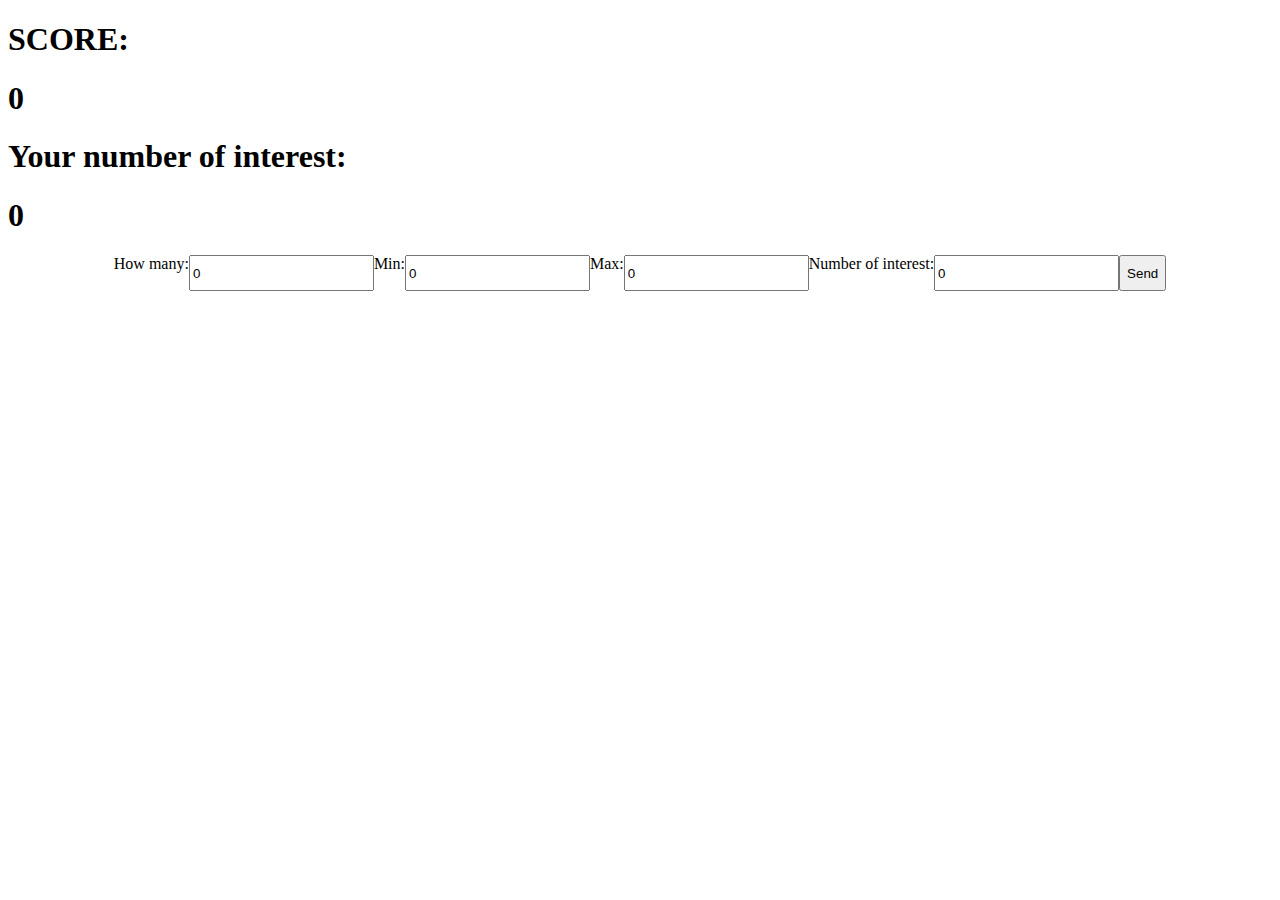
<file: nummer_generic.html>
<!DOCTYPE html>
<html>
<head>
	<title>Flashcards</title>
	<style>
		.squares {
			display: flex;
			flex-wrap: wrap;
			justify-content: center;
			margin: 20px;
		}
		
		.square {
			width: 100px;
			height: 100px;
			background-color: blue;
			border-radius: 10px;
			cursor: pointer;
			margin: 10px;
			position: relative;
			text-align: center;
			vertical-align: middle;
			line-height: 100px;  
			color:white;
			font-size:25;
		}
		
		.flashcard {
			position: absolute;
			top: 0;
			left: 0;
			width: 100%;
			height: 100%;
			background-color: white;
			border-radius: 10px;
			padding: 20px;
			display: none;
		}
	</style>
</head>
<body onload="">
	<div id="scoresquare"><h1>SCORE:</h1><h1 id="score">0</h1></div>
	<div id="numberofinterestsquare"><h1>Your number of interest:</h1><h1 id="numberofinterest">0</h1></div>
	<div class="squares" id="squareplace">
		<label for="howmany">How many:</label>
	  <input type="number" id="howmany" name="howmany" value="0">
  	<br/><br/>
  <label for="minim">Min:</label>
  <input type="number" id="minim" name="minim" value="0">
  <br/><br/>
  <label for="maxim">Max:</label>
  <input type="number" id="maxim" name="maxim" value="0">
  <label for="maxim">Number of interest:</label>
  <input type="number" id="yournumber" name="maxim" value="0">
  <input type="button" onclick="load_everything_button()" value="Send"/>
  <br/><br/>

	</div>
	
	<script>

		function load_everything_button () {
			const howmany = document.getElementById("howmany").value;
			const minim   = document.getElementById("minim").value;
			const maxim   = document.getElementById("maxim").value;
			const yournumber   = document.getElementById("yournumber").value;
			load_everything(howmany,minim,maxim, yournumber);
		}
		function load_everything(howmany, minim, maxim, yournumber) {

			minim = parseInt(minim);
			maxim = parseInt(maxim);
			howmany = parseInt(howmany);
			yournumber = parseInt(yournumber);

			document.getElementById('numberofinterest').innerHTML = yournumber;

			const arr = [];
			for (let i = 0; i < howmany; i++) {
				val = Math.floor(Math.random() * (maxim - minim) + minim)
   				arr.push(val);
			}
			arr.push(yournumber);
			arr.sort((a, b) => a - b);
//			alert (howmany);
			howmany = parseInt(howmany)+1

//			alert (arr);

			place = document.getElementById("squareplace");
			place.innerHTML = "";

			for (let i = 0; i < howmany; i++) {
				const squareDiv = document.createElement('div');
				squareDiv.className = 'square';
				squareDiv.onclick = function() {
		  		showFlashcard(this, arr[i]);
				};
				place.append(squareDiv)
			}
	//		alert(arr);
		}

		function showFlashcard(square, number) {
//			alert(square.style);
//			var flashcard = square.querySelector('.flashcard');
//			square.style.display = 'block';
			square.innerHTML = `<h2>${number}</h2>`;
//			alert (number);
//			alert (numberofinterest);
			noi = parseInt(document.getElementById("numberofinterest").innerHTML);
			if (number == noi) {
				alert ("Found it!");
			}
			var score  = parseInt(document.getElementById("score").innerHTML);
			score = score + 1;
			document.getElementById("score").innerHTML = score;
			square.addEventListener('click', function() {
//				square.style.display = 'none';
				square.innerHTML = "";
			});
		}
	</script>
</body>
</html>
</file>
